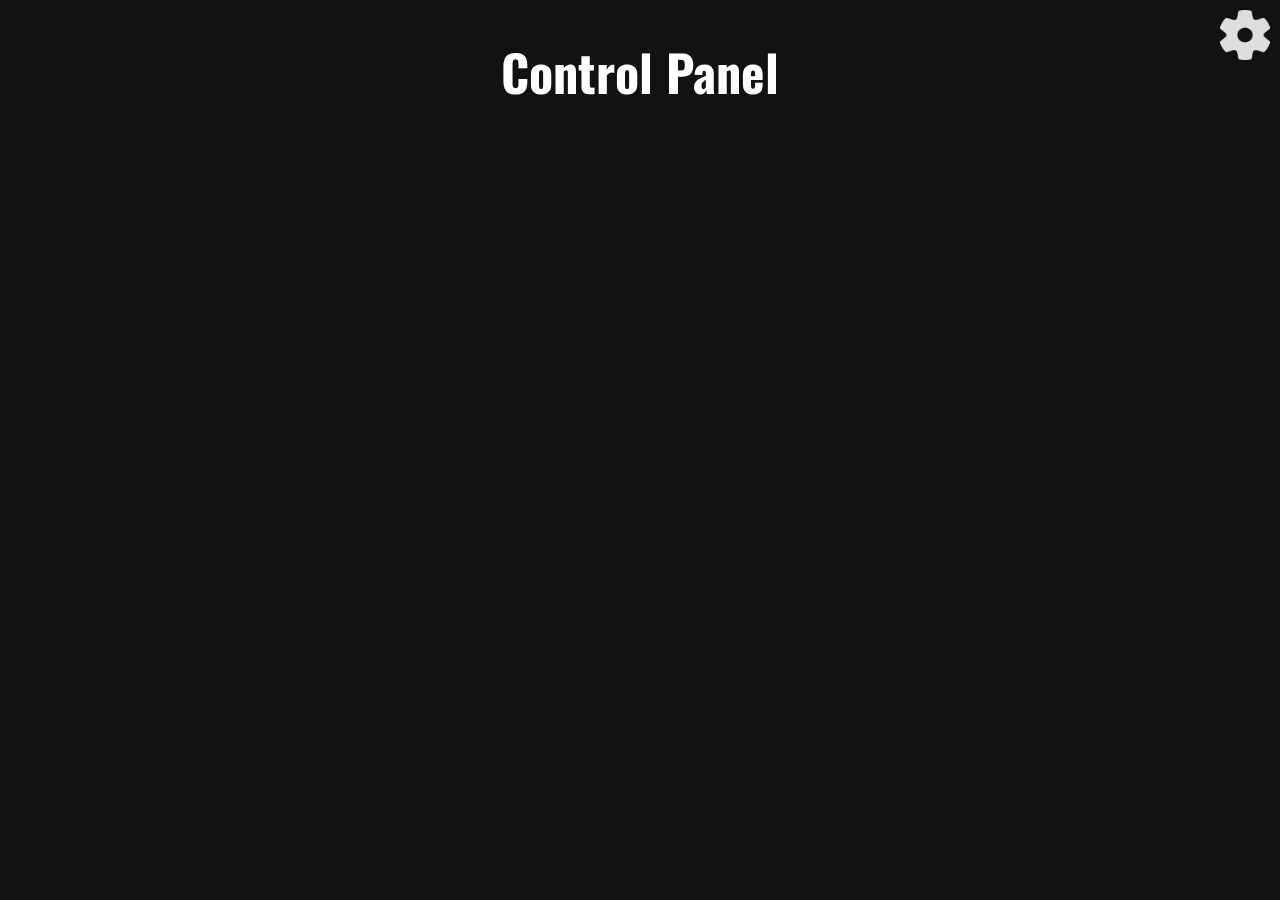
<file: index.html>
<!DOCTYPE html>
<html lang="en">
<head> 
    <meta charset="UTF-8">
    <meta name="viewport" content="width=device-width, initial-scale=1.0">
    <title>Control Panel</title>
    <link rel="stylesheet" href="style.css">
     <!-- Include settings menu styles -->
    <script src="script3.js" defer></script>
    <!--<script src="send.js" defer></script>Preserved send.js script -->
    <script src="settongs/script.js" defer></script> <!-- Include settings menu JavaScript -->
</head>
<body>
    <h1 style="
        font-size: 50px;
        text-align: center;
        font-family: Header;">
        Control Panel
    </h1>
    
    <div id="container"></div>
    

    <!-- Settings Menu -->
    <img id="open-settings" src="assets/settings_icon.png" alt="Settings" class="settings-button">
    <div class="settings-menu hidden">
        <link rel="stylesheet" href="settongs/style.css">
        <h2>Settings</h2>
        <div class="setting">
            <label for="dark-mode-toggle">Dark Mode:</label>
            <input type="checkbox" id="dark-mode-toggle" checked>
        </div>
        <div class="setting">
            <label for="language-select">Language:</label>
            <select id="language-select">
                <option value="en">English</option>
                <option value="es">Spanish</option>
                <option value="fr">French</option>
            </select>
        </div>

        <div class="server">
            <label for="wsAddress">Enter WebSocket Address:</label>
            <input type="text" id="wsAddress" placeholder="ws://">
            <button onclick="connectWebSocket()">Connect</button>
        </div>
        <button id="save-button">Save Settings</button>
        <button id="close-settings">Close</button>
    </div>
</body>
</html>
</file>
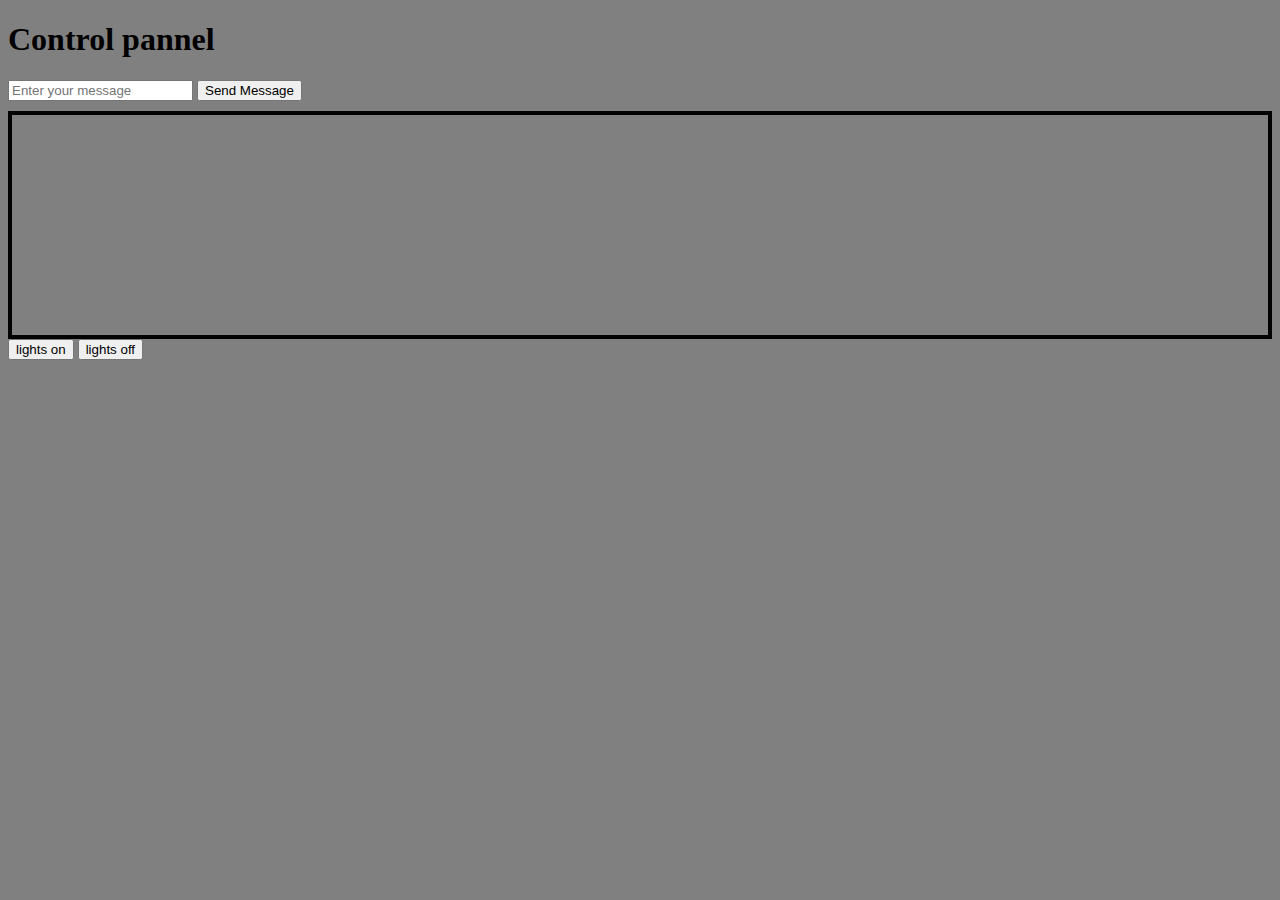
<file: Basic/index.html>
<!DOCTYPE html>
<html lang="en">
<head>
  <meta charset="UTF-8">
  <meta name="viewport" content="width=device-width, initial-scale=1.0">
  <title>Control pannel</title>
  <link rel="stylesheet" href="style.css">
  
</head>
<body>
  <h1>Control pannel</h1>

  <!-- Input field and button for sending custom messages -->
  <input type="text" id="messageInput" placeholder="Enter your message" />
  <button id="sendButton">Send Message</button>
  <div id="messageContainer"></div>
  <button id="lights on">lights on</button>
  <button id="lights off">lights off</button>


  <script src="send.js"></script>
  <script src="script2.js"></script>
</body>
</html>
</file>
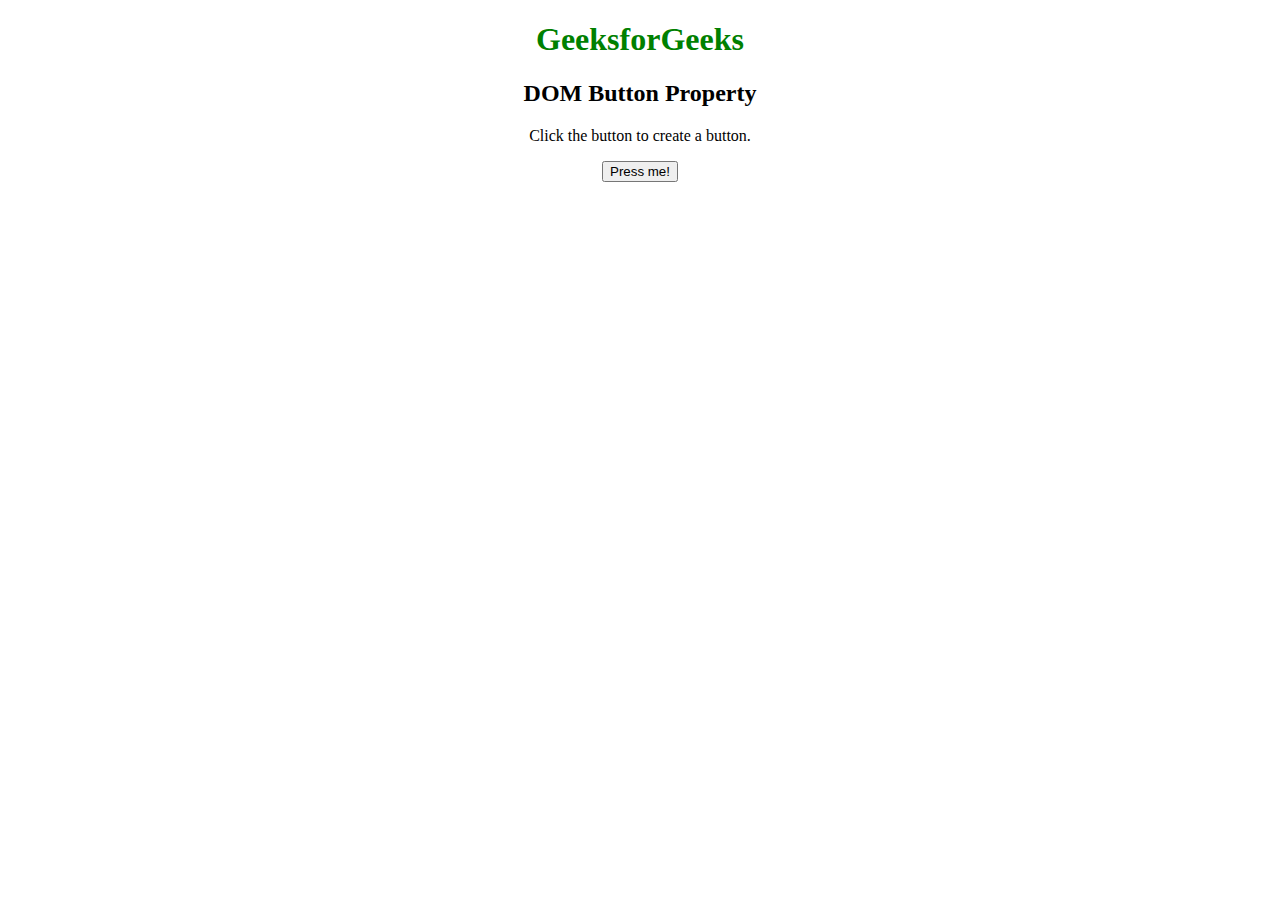
<file: Basic/test.html>
<!DOCTYPE html>
<html>

<head>
	<title>
		DOM Button Object
	</title>
</head>

<body style="text-align: center;">
	<h1 style="color:green;">
		GeeksforGeeks
	</h1>
	<h2>
		DOM Button Property
	</h2>
	<p>Click the button to create a button.</p>
	<button onclick="Geeks()">
		Press me!
	</button>
	<br><br>
	<div id="GFG"></div>

	<!-- script to create new button -->
	<script>
		function Geeks() {
			let myDiv = document.getElementById("GFG");
			// creating button element
			let button = document.createElement('BUTTON');
			// creating text to be
			//displayed on button
			let text = document.createTextNode("Button");

			// appending text to button
			button.appendChild(text);
			// appending button to div
			myDiv.appendChild(button);;
		}
	</script>
</body>

</html>
</file>
<file: style.css>
body {
    background-color: rgb(65, 64, 66)
}

@font-face {
    font-family: Header;
    src: url(./assets/Oswald-VariableFont_wght.ttf);
}
@font-face {
    font-family: Buttons;
    src: url(./assets/Exo2-VariableFont_wght.ttf);
}

button {
    font-size: 30px;
    height: 100px;
    background-color: orange;
    border-width: 5px;
    border-color: rgb(176, 116, 5);
    font-family: Buttons;
    font-weight: bold;
}

div[id^="tester"] {
  border-style: solid;
    border-color: black;
    padding-top: 10px;
    padding-bottom: 10px;
    padding-left: 10px;
    padding-right: 10px;
    background-color: rgb(51, 51, 52);
    font-family: Header;
}

.slidecontainer {
    width: 100%; /* Width of the outside container */
  }
  
  /* The slider itself */
  .slider {
    -webkit-appearance: none;  /* Override default CSS styles */
    appearance: none;
    width: 10%; /* Full-width */
    height: 10px; /* Specified height */
    border-radius: 5px;  /* circle radius */
    background: #d3d3d3; /* Grey background */
    outline: none; /* Remove outline */
    opacity: 0.7; /* Set transparency (for mouse-over effects on hover) */
    -webkit-transition: .2s; /* 0.2 seconds transition on hover */
    transition: opacity .2s;
  }
  
  /* Mouse-over effects */
  .slider:hover {
    opacity: 1; /* Fully shown on mouse-over */
  }
  
  /* The slider handle (use -webkit- (Chrome, Opera, Safari, Edge) and -moz- (Firefox) to override default look) */
  .slider::-webkit-slider-thumb {
    -webkit-appearance: none; /* Override default look */
    appearance: none;
    width: 25px; /* Set a specific slider handle width */
    height: 25px; /* Slider handle height */
    border-radius: 50%;  /* circle radius */
    background: #000000; /* Green background */
    cursor: pointer; /* Cursor on hover */
  }
  
  .slider::-moz-range-thumb {
    width: 25px; /* Set a specific slider handle width */
    height: 25px; /* Slider handle height */
    border-radius: 5px;  /* circle radius */
    background: #ffffff; /* Green background */
    cursor: pointer; /* Cursor on hover */
  }

  body.dark-mode {
    background-color: #121212;
    color: #ffffff;
}

.dark-mode .settings-menu {
    background-color: #1e1e1e;
    color: #ffffff;
    box-shadow: 0 4px 6px rgba(0, 0, 0, 0.3);
}

.dark-mode h2 {
    color: #ffffff;
}

.dark-mode input, 
.dark-mode select, 
.dark-mode button {
    background-color: #2c2c2c;
    color: #ffffff;
    border: 1px solid #444444;
}

.dark-mode button:hover {
    background-color: #444444;
}

.settings-button {
  transition: opacity 0.3s ease-in-out;
}

.settings-button.hidden {
  opacity: 0;
}
</file>
<file: settongs/style.css>
body {
    font-family: Arial, sans-serif;
    background-color: #f4f4f4;
    margin: 0;
    padding: 0;
}

button {
    padding: 10px 20px;
    background-color: #007bff;
    color: #fff;
    border: none;
    border-radius: 4px;
    cursor: pointer;
    margin: 15px;
    font-size: 120%;
}

button:hover {
    background-color: #0056b3;
}

.settings-menu {
    position: fixed;
    top: 0;
    right: -100%;
    width: 300px;
    height: 100%;
    background-color: #fff;
    box-shadow: -4px 0 6px rgba(0, 0, 0, 0.1);
    padding: 20px;
    box-sizing: border-box;
    transition: right 0.3s ease;
}

.settings-menu.visible {
    right: 0;
}

h2 {
    text-align: center;
}

.setting {
    margin-bottom: 15px;
}

label {
    display: block;
    font-weight: bold;
    margin-bottom: 5px;
}

input[type="checkbox"], input[type="range"], select {
    width: 100%;
    padding: 5px;
}

button#close-settings {
    margin-top: 10px;
    background-color: #ff4d4d;
}

button#close-settings:hover {
    background-color: #cc0000;
}
.settings-button {
    position: fixed;
    top: 10px;
    right: 10px;
    width: 50px;
    height: 50px;
    cursor: pointer;
    transition: transform 0.2s;
}

.settings-button:hover {
    transform: scale(1.1);
}
</file>
<file: Basic/style.css>
body {
    background-color: gray;
}
#messageContainer {
    border: 4px solid #020202;
    padding: 10px;
    margin-top: 10px;
    height: 200px;
    overflow-y: auto;;
}
.message {
    word-spacing: 2px; /* Adjust spacing as needed */
    margin: 5px 0;
}
</file>
